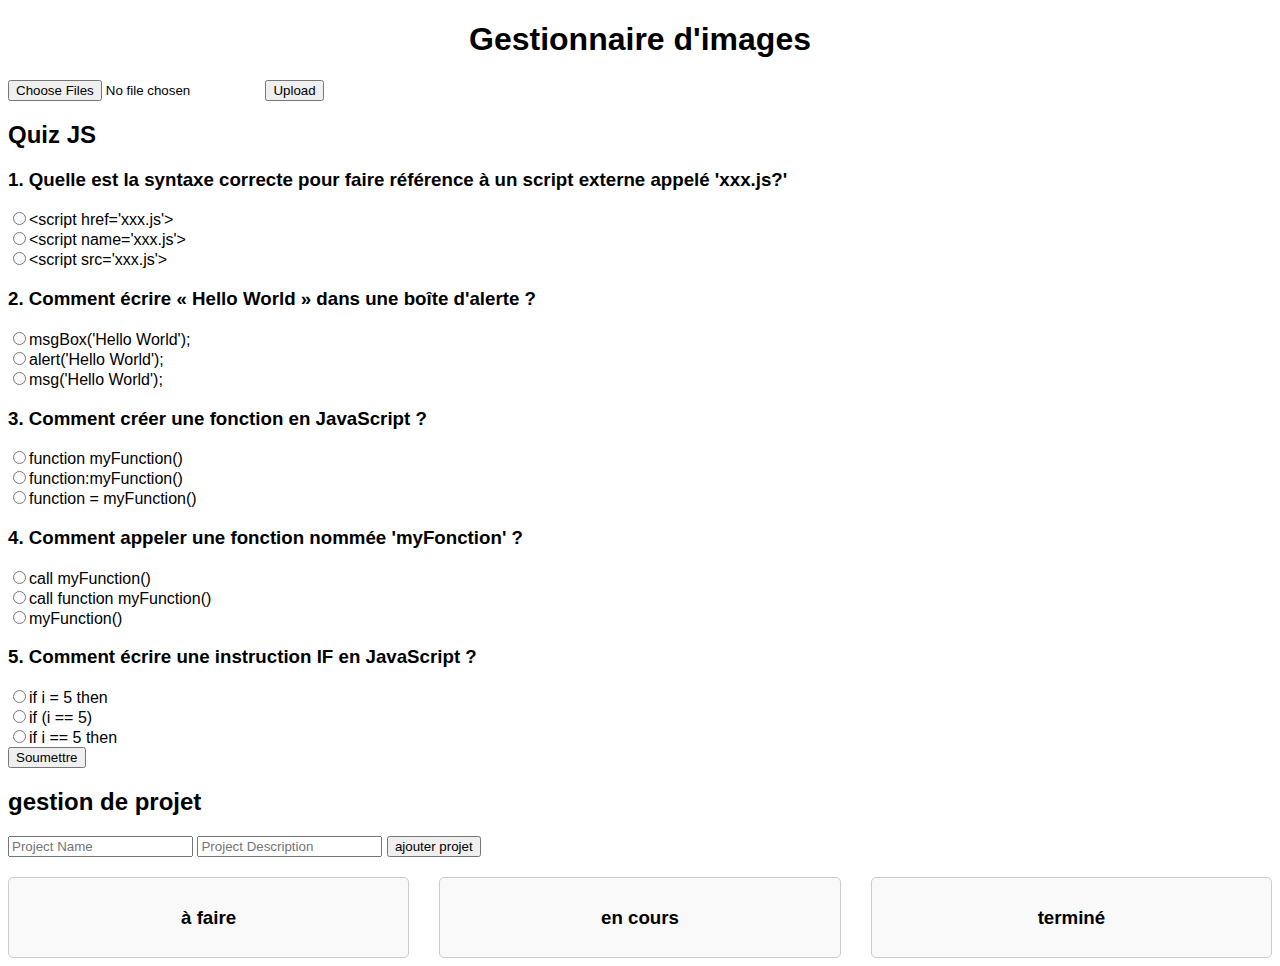
<file: index.html>
<!DOCTYPE html>
<html lang="en">
<head>
  <meta charset="UTF-8">
  <title>home</title>
  <link rel="stylesheet" href="styles.css">
</head>
<body>
<header>
  <h1>Gestionnaire d'images</h1>
</header>
<form id="image-upload-form">
  <input type="file" id="image-input" multiple accept="image/*">
  <button type="submit">Upload</button>
</form>
<div id="image-container"></div>

<!-- Quiz Section -->
<section id="quiz-section">
  <h2>Quiz JS</h2>
  <div id="quiz-container"></div>
  <button id="submit-quiz">Soumettre</button>
</section>

<!-- Project Management Board Section -->
<section id="project-board-section">
  <h2>gestion de projet</h2>
  <form id="project-form">
    <input type="text" id="project-name" placeholder="Project Name" required>
    <input type="text" id="project-description" placeholder="Project Description" required>
    <button type="submit">ajouter projet</button>
  </form>
  <div id="project-board">
    <div class="column" id="todo">
      <h3>à faire</h3>
    </div>
    <div class="column" id="in-progress">
      <h3>en cours</h3>
    </div>
    <div class="column" id="done">
      <h3>terminé</h3>
    </div>
  </div>
</section>

<script src="script.js"></script>
<script src="quiz.js"></script>
<script src="projectBoard.js"></script>
</body>
</html>
</file>
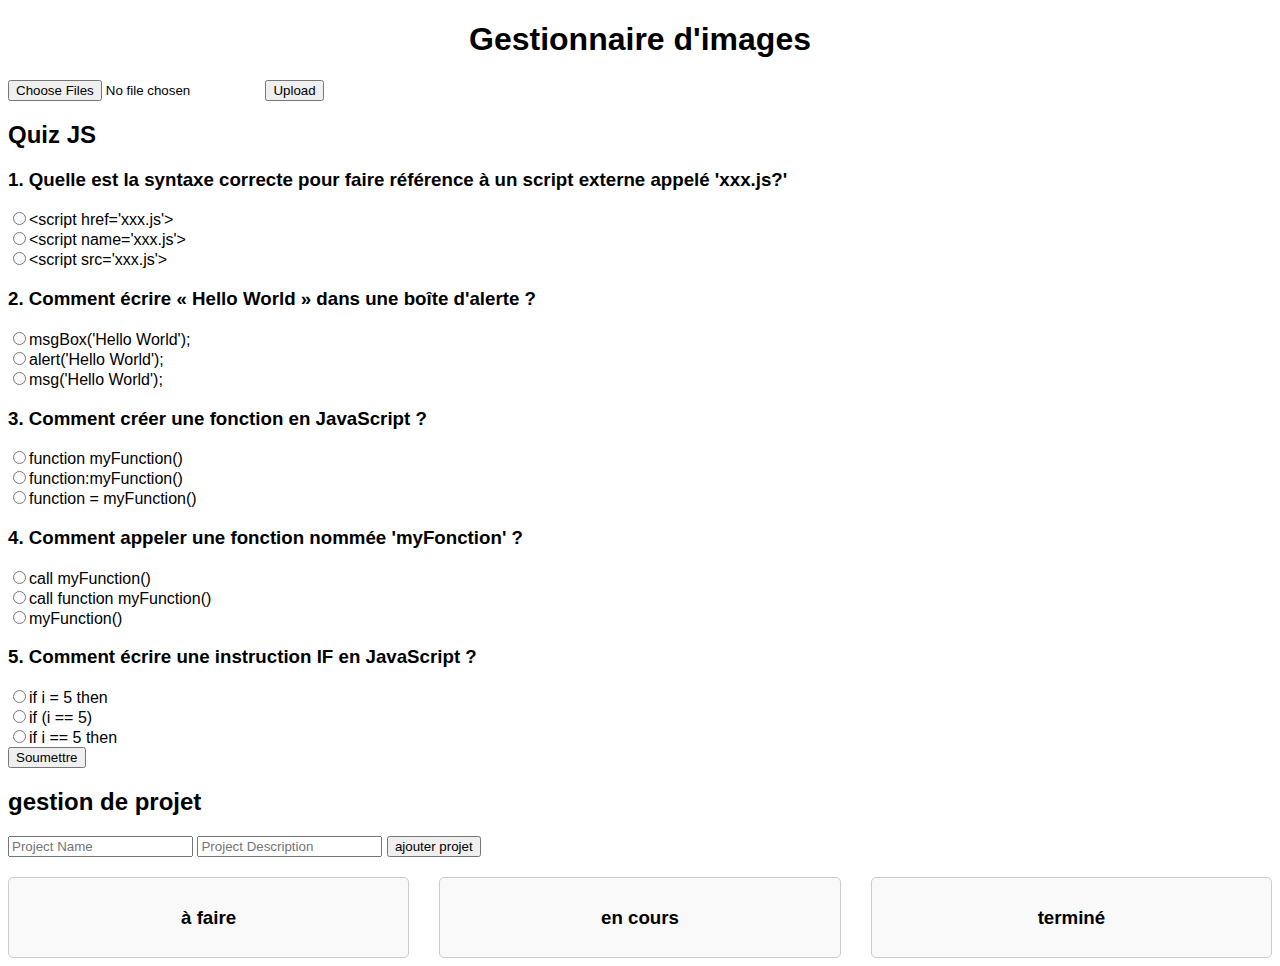
<file: home.html>
<!DOCTYPE html>
<html lang="en">
<head>
  <meta charset="UTF-8">
  <title>Gestionnaire d'images</title>
  <link rel="stylesheet" href="styles.css">
</head>
<body>
<header>
  <h1>Gestionnaire d'images</h1>
</header>
<form id="image-upload-form">
  <input type="file" id="image-input" multiple accept="image/*">
  <button type="submit">Upload</button>
</form>
<div id="image-container"></div>

<!-- Quiz Section -->
<section id="quiz-section">
  <h2>Quiz JS</h2>
  <div id="quiz-container"></div>
  <button id="submit-quiz">Soumettre</button>
</section>

<!-- Project Management Board Section -->
<section id="project-board-section">
  <h2>gestion de projet</h2>
  <form id="project-form">
    <input type="text" id="project-name" placeholder="Project Name" required>
    <input type="text" id="project-description" placeholder="Project Description" required>
    <button type="submit">ajouter projet</button>
  </form>
  <div id="project-board">
    <div class="column" id="todo">
      <h3>à faire</h3>
    </div>
    <div class="column" id="in-progress">
      <h3>en cours</h3>
    </div>
    <div class="column" id="done">
      <h3>terminé</h3>
    </div>
  </div>
</section>

<script src="script.js"></script>
<script src="quiz.js"></script>
<script src="projectBoard.js"></script>
</body>
</html>
</file>
<file: styles.css>
body {
    font-family: Arial, sans-serif;
}

header {
    text-align: center;
    margin-bottom: 20px;
}

#image-container {
    display: flex;
    flex-wrap: wrap;
    gap: 10px;
}

.thumbnail {
    width: 100px;
    height: 100px;
    object-fit: cover;
    cursor: move;
}

#project-board {
    display: flex;
    justify-content: space-between;
    margin-top: 20px;
}

.column {
    width: 30%;
    padding: 10px;
    border: 1px solid #ccc;
    border-radius: 5px;
    background-color: #f9f9f9;
}

.column h3 {
    text-align: center;
}

.project {
    padding: 10px;
    margin: 10px 0;
    background-color: #fff;
    border: 1px solid #ccc;
    border-radius: 5px;
    cursor: move;
}
</file>
